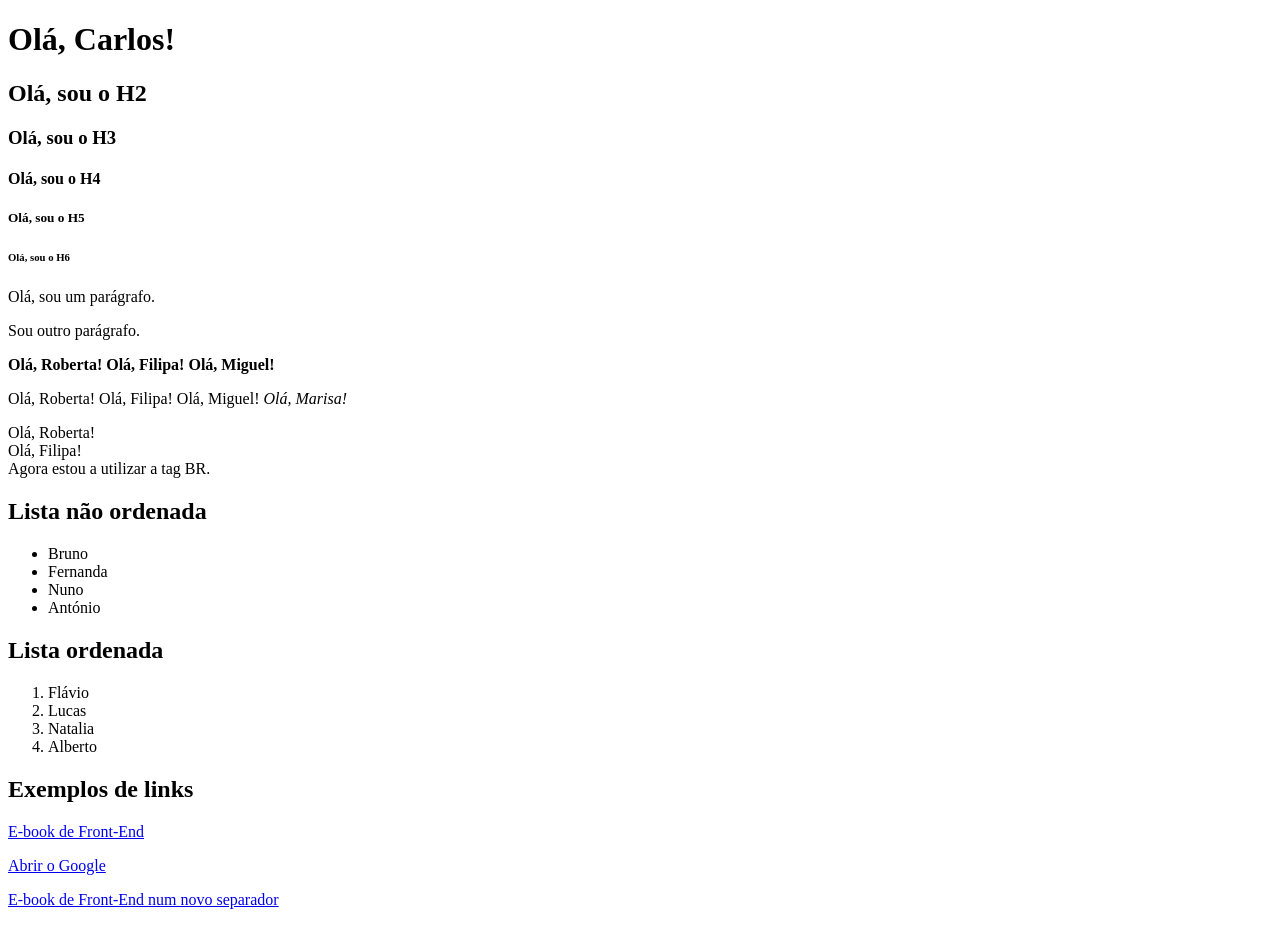
<file: Aula01-02/src/app/app.html>
<!DOCTYPE html>
<html lang="pt-PT">

<head>
    <meta charset="UTF-8">
    <meta name="viewport" content="width=device-width, initial-scale=1.0">
    <title>Aula de HTML - UC 622</title>
</head>

<body>

    <!-- Títulos: as tags H1 a H6 definem a hierarquia dos títulos -->

    <h1>Olá, Carlos!</h1>
    <h2>Olá, sou o H2</h2>
    <h3>Olá, sou o H3</h3>
    <h4>Olá, sou o H4</h4>
    <h5>Olá, sou o H5</h5>
    <h6>Olá, sou o H6</h6>

    <!-- Parágrafos: a tag P permite organizar o texto -->

    <p>Olá, sou um parágrafo.</p>
    <p>Sou outro parágrafo.</p>

    <!-- Formatação de texto: STRONG destaca a importância do texto -->

    <p>
        <strong>Olá, Roberta! Olá, Filipa! Olá, Miguel!</strong>
    </p>

    <!-- A tag EM dá ênfase ao texto, normalmente em itálico -->

    <p>
        Olá, Roberta! Olá, Filipa! Olá, Miguel!
        <em>Olá, Marisa!</em>
    </p>

    <!-- A tag BR permite fazer uma quebra de linha -->

    <p>
        Olá, Roberta!<br>
        Olá, Filipa!<br>
        Agora estou a utilizar a tag BR.
    </p>

    <!-- Lista não ordenada: UL cria uma lista com marcadores -->

    <h2>Lista não ordenada</h2>

    <ul>
        <li>Bruno</li>
        <li>Fernanda</li>
        <li>Nuno</li>
        <li>António</li>
    </ul>

    <!-- Lista ordenada: OL cria uma lista numerada -->

    <h2>Lista ordenada</h2>

    <ol>
        <li>Flávio</li>
        <li>Lucas</li>
        <li>Natalia</li>
        <li>Alberto</li>
    </ol>

    <!-- Links: a tag A permite abrir outras páginas Web -->

    <h2>Exemplos de links</h2>

    <!-- Abre o link na mesma janela -->

    <p>
        <a href="https://ebook-front-grid-flex.web.app/">
            E-book de Front-End
        </a>
    </p>

    <!-- Abre o Google num novo separador -->

    <p>
        <a href="https://www.google.com/"
           target="_blank"
           rel="noopener noreferrer">
            Abrir o Google
        </a>
    </p>

    <!-- Abre o e-book num novo separador -->

    <p>
        <a href="https://ebook-front-grid-flex.web.app/"
           target="_blank"
           rel="noopener noreferrer">
            E-book de Front-End num novo separador
        </a>
    </p>

</body>
</html>
</file>
